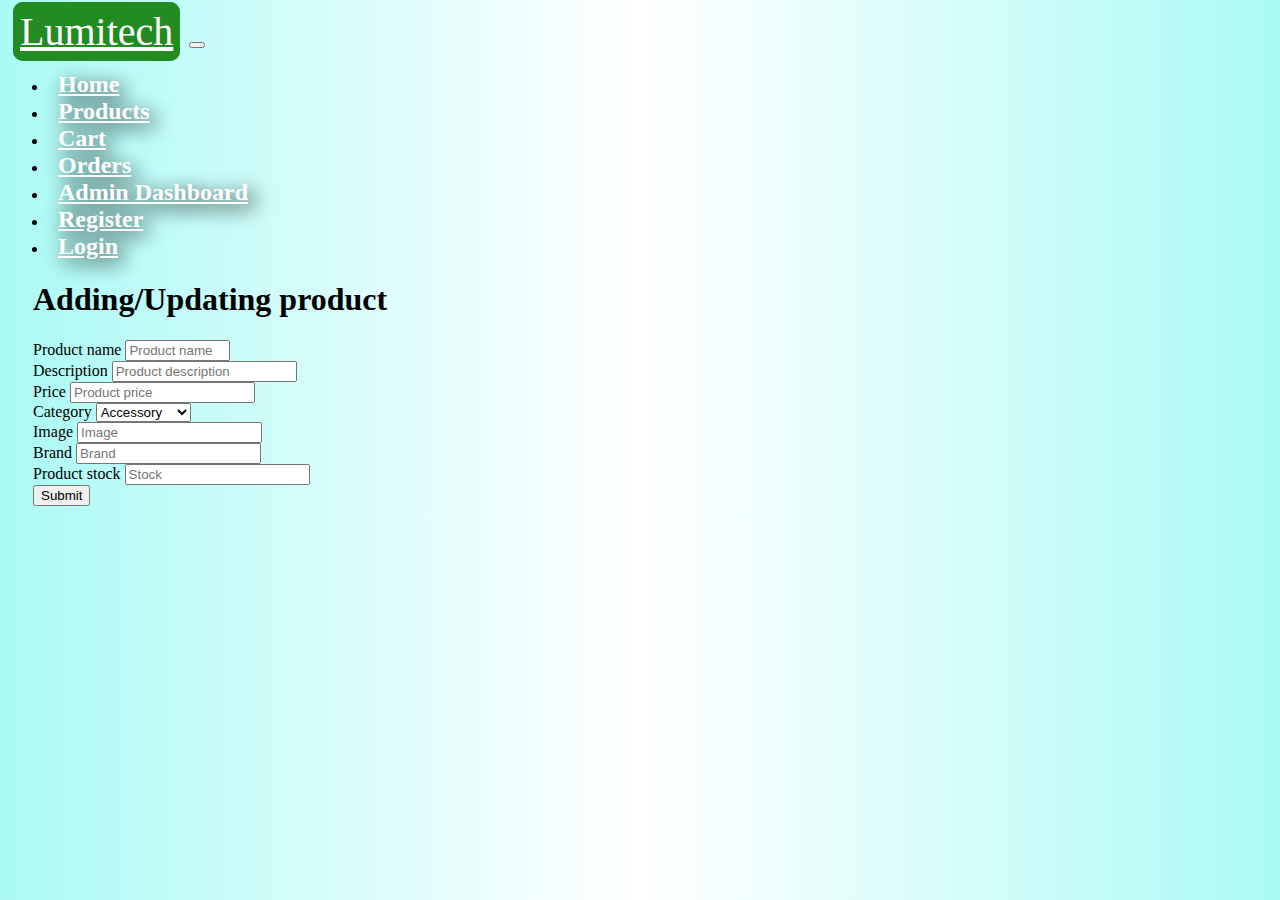
<file: src/main/resources/static/html/add-new-product.html>
<!DOCTYPE html>
<html lang="en">
<head>
    <meta charset="UTF-8">
    <title>Add new Product</title>
    <link rel="stylesheet" href="../css/common.css">
    <link rel="stylesheet" href="../css/header.css">
    <link rel="stylesheet" href="../css/footer.css">
    <link href="https://cdn.jsdelivr.net/npm/bootstrap@5.3.1/dist/css/bootstrap.min.css" rel="stylesheet"
          integrity="sha384-4bw+/aepP/YC94hEpVNVgiZdgIC5+VKNBQNGCHeKRQN+PtmoHDEXuppvnDJzQIu9" crossorigin="anonymous">
</head>
<body>
<header id="header">

</header>

<div id="entire-form">

<h1>Adding/Updating product</h1>

<form id="product-form">
    <div class="mb-3">
        <label for="name" class="form-label">Product name</label>
        <input type="text" class="form-control short-input" id="name" name="name" placeholder="Product name" size="10">
    </div>
    <div class="mb-3">
        <label for="description" class="form-label">Description</label>
        <input type="text" class="form-control" id="description" name="description" placeholder="Product description">
    </div>
    <div class="mb-3">
        <label for="price" class="form-label">Price</label>
        <input type="text" class="form-control" id="price" name="price" placeholder="Product price">
    </div>

    <div class="mb-3">
        <label for="category" class="form-label">Category</label>
        <select class="form-select" id="category" name="category">
            <option value="Accessory">Accessory</option>
            <option value="Component">Component</option>
            <option value="Desktop">Desktop</option>
            <option value="Laptop">Laptop</option>
            <option value="Smartphone">Smartphone</option>
            <option value="Software">Software</option>
            <option value="Tablet">Tablet</option>
            <option value="Wearable">Wearable</option>
        </select>
    </div>

    <div class="mb-3">
        <label for="image" class="form-label">Image</label>
        <input type="text" class="form-control" id="image" name="image" placeholder="Image">
    </div>
    <div class="mb-3">
        <label for="brand" class="form-label">Brand</label>
        <input type="text" class="form-control" id="brand" name="brand" placeholder="Brand">
    </div>
    <div class="mb-3">
        <label for="stock" class="form-label">Product stock</label>
        <input type="number" class="form-control" id="stock" name="stock" placeholder="Stock">
    </div>
    <button type="submit" class="btn btn-primary">Submit</button>

</form>

</div>

<footer id="footer">

</footer>

<script src="../js/header.js"></script>
<script src="../js/footer.js"></script>
<script src="../js/add-new-product.js"></script>
</body>
</html>
</file>
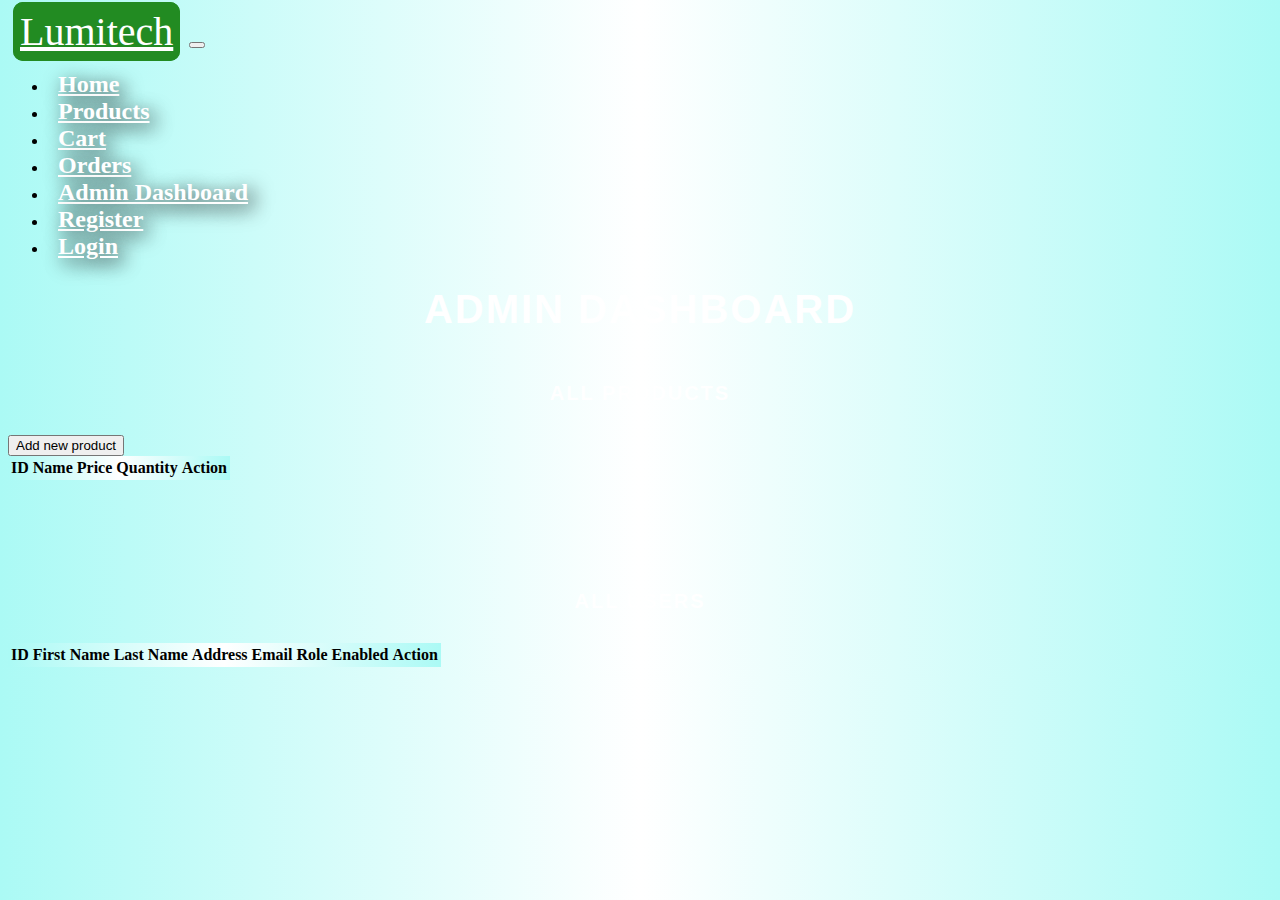
<file: src/main/resources/static/html/admin-dashboard.html>
<!DOCTYPE html>
<html lang="en">
<head>
    <meta charset="UTF-8">
    <title>Admin dashboard</title>
    <link rel="stylesheet" href="../css/common.css">
    <link rel="stylesheet" href="../css/admin-dashboard.css">
    <link rel="stylesheet" href="../css/header.css">
    <link rel="stylesheet" href="../css/footer.css">
    <link href="https://cdn.jsdelivr.net/npm/bootstrap@5.3.1/dist/css/bootstrap.min.css" rel="stylesheet"
          integrity="sha384-4bw+/aepP/YC94hEpVNVgiZdgIC5+VKNBQNGCHeKRQN+PtmoHDEXuppvnDJzQIu9" crossorigin="anonymous">
</head>
<body>
<header id="header">

</header>

<h1>Admin dashboard</h1>

<div id="all-products">

    <h3>All products</h3>
    <table class="table">

        <button type="button" class="add-product btn btn-success" onclick="window.location.href = '/add-product';">Add new product</button>
        <thead>
        <tr>
            <th scope="col">ID</th>
            <th scope="col">Name</th>
            <th scope="col">Price</th>
            <th scope="col">Quantity</th>
            <th scope="col">Action</th>
        </tr>
        </thead>
        <tbody id="products-table-body">

        </tbody>

    </table>


</div>


<div id="all-users">

    <h3>All users</h3>
    <table class="table">

        <thead>
        <tr>
            <th scope="col">ID</th>
            <th scope="col">First Name</th>
            <th scope="col">Last Name</th>
            <th scope="col">Address</th>
            <th scope="col">Email</th>
            <th scope="col">Role</th>
            <th scope="col">Enabled</th>
            <th scope="col">Action</th>
        </tr>
        </thead>
        <tbody id="users-table-body">

        </tbody>

    </table>


</div>

<footer id="footer">

</footer>

<script src="../js/header.js"></script>
<script src="../js/footer.js"></script>
<script src="../js/admin-dashboard.js"></script>
</body>
</html>
</file>
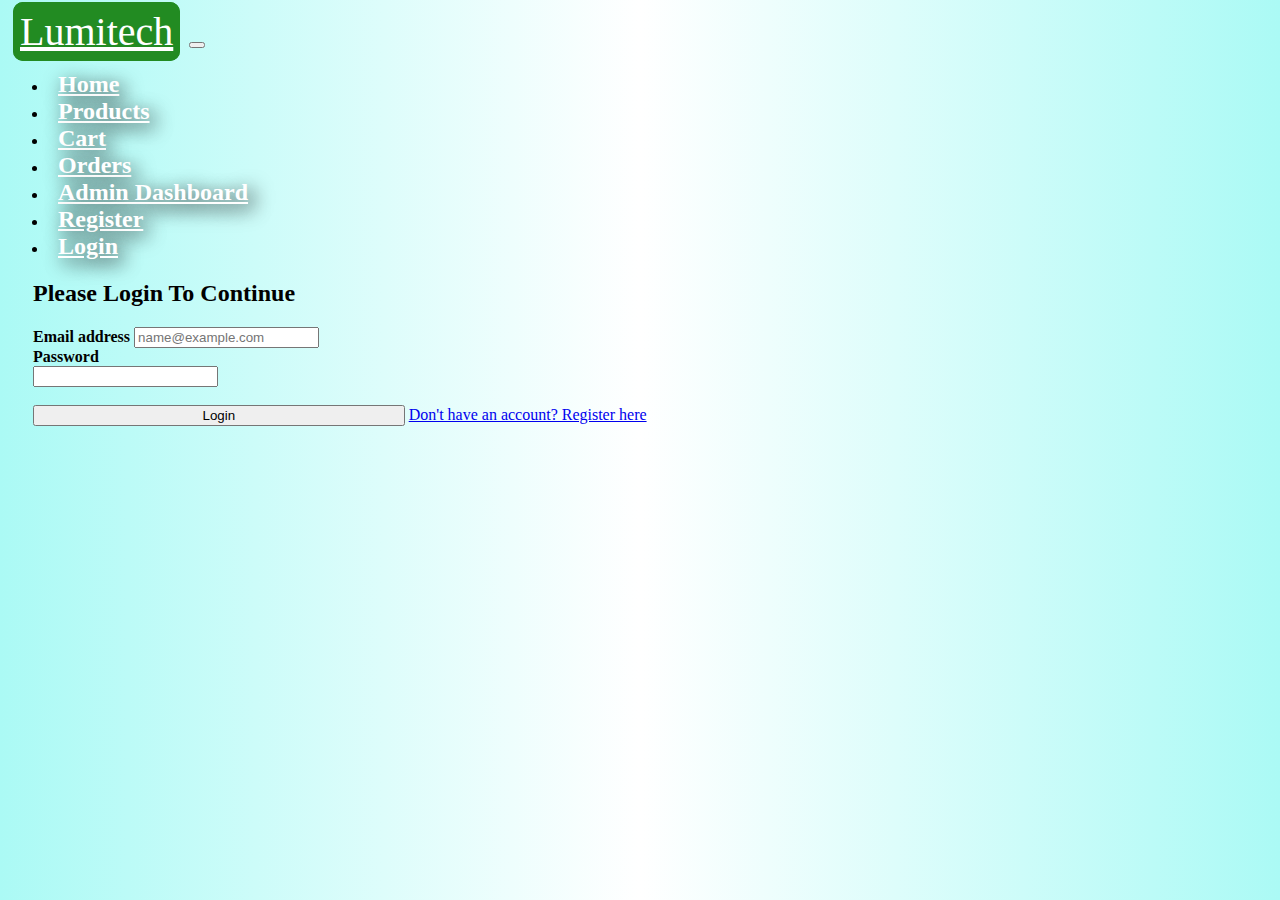
<file: src/main/resources/static/html/login.html>
<!DOCTYPE html>
<html lang="en">
<head>
    <meta charset="UTF-8">
    <title>Login</title>
    <link rel="stylesheet" href="../css/common.css">
    <link rel="stylesheet" href="../css/form.css">
    <link rel="stylesheet" href="../css/header.css">
    <link rel="stylesheet" href="../css/footer.css">
    <link href="https://cdn.jsdelivr.net/npm/bootstrap@5.3.1/dist/css/bootstrap.min.css" rel="stylesheet"
          integrity="sha384-4bw+/aepP/YC94hEpVNVgiZdgIC5+VKNBQNGCHeKRQN+PtmoHDEXuppvnDJzQIu9" crossorigin="anonymous">
</head>
<body>
<header id="header">

</header>

<div id="entire-form">

    <h2>Please Login To Continue</h2>

<form id="login-form">
    <div class="mb-3">
        <label for="inputEmail" class="form-label"><b>Email address</b></label>
        <input name="email" type="email" class="form-control" id="inputEmail" placeholder="name@example.com">
    </div>

    <div class="row g-3 align-items-center">
        <div class="col-auto">
            <label for="inputPassword" class="col-form-label"><b>Password</b></label>
        </div>
        <div class="col-auto">
            <input name="password" type="password" id="inputPassword" class="form-control"
                   aria-describedby="passwordHelpInline">
        </div>

        <div class="col-auto">
    <span id="passwordHelpInline" class="form-text">

    </span>
        </div>


    </div>
    <br>
    <div class="button-and-link">
    <button type="submit" class="btn btn-primary" style="width: 30%">Login</button>
        <a href="register">Don't have an account? Register here</a>
    </div>
</form>

</div>

<footer id="footer">

</footer>

<script src="../js/header.js"></script>
<script src="../js/footer.js"></script>
<script src="../js/login.js"></script>
</body>
</html>
</file>
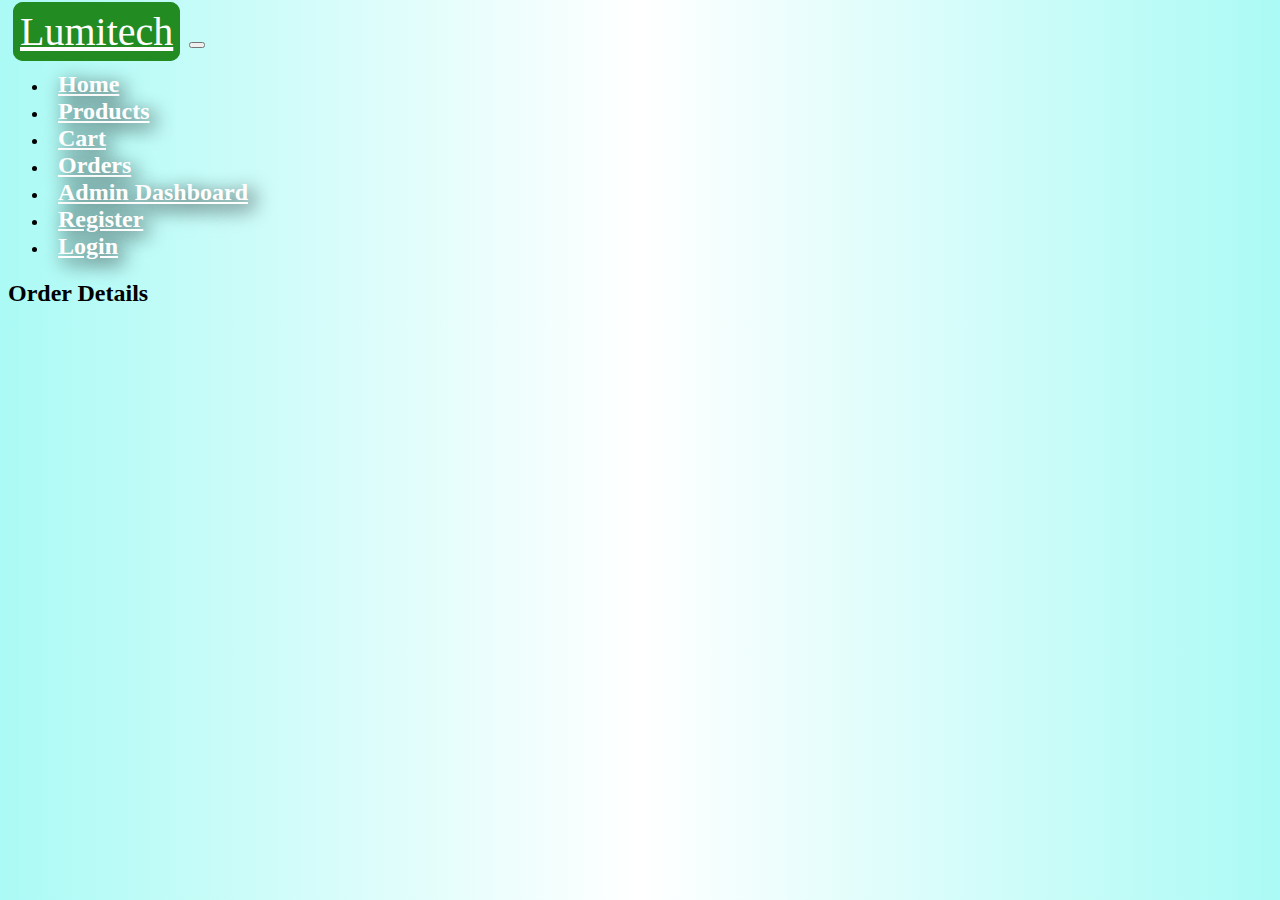
<file: src/main/resources/static/html/orders.html>
<!DOCTYPE html>
<html lang="en">
<head>
    <meta charset="UTF-8">
    <title>Orders</title>
    <link rel="stylesheet" href="../css/common.css">
    <link rel="stylesheet" href="../css/header.css">
    <link rel="stylesheet" href="../css/footer.css">
    <link href="https://cdn.jsdelivr.net/npm/bootstrap@5.3.1/dist/css/bootstrap.min.css" rel="stylesheet"
          integrity="sha384-4bw+/aepP/YC94hEpVNVgiZdgIC5+VKNBQNGCHeKRQN+PtmoHDEXuppvnDJzQIu9" crossorigin="anonymous">
</head>
<body>

<header id="header">

</header>

<div id="order-details">
    <h2>Order Details</h2>

    <!-- Loop through orders and add order information and product table for each -->
    <div id="order-container"></div>
</div>

<footer id="footer">

</footer>

<script src="../js/orders.js"></script>
<script src="../js/header.js"></script>
<script src="../js/footer.js"></script>
</body>
</html>
</file>
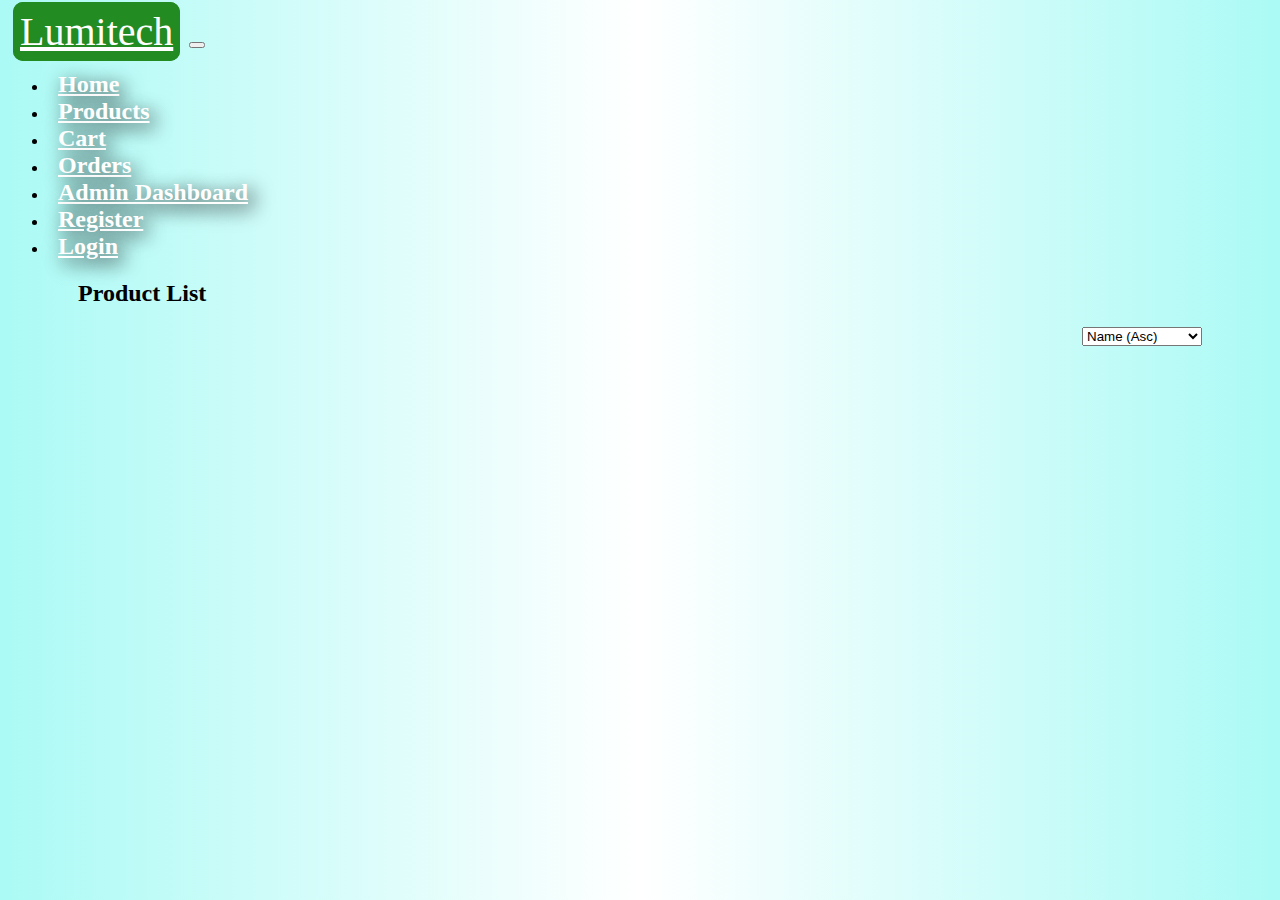
<file: src/main/resources/static/html/products.html>
<!DOCTYPE html>
<html lang="en">
<head>
    <meta charset="UTF-8">
    <title>Product List</title>
    <link rel="stylesheet" href="../css/common.css">
    <link rel="stylesheet" href="../css/products.css">
    <link rel="stylesheet" href="../css/header.css">
    <link rel="stylesheet" href="../css/footer.css">
    <link href="https://cdn.jsdelivr.net/npm/bootstrap@5.3.1/dist/css/bootstrap.min.css" rel="stylesheet"
          integrity="sha384-4bw+/aepP/YC94hEpVNVgiZdgIC5+VKNBQNGCHeKRQN+PtmoHDEXuppvnDJzQIu9" crossorigin="anonymous">
</head>
<body>

<header id="header">

</header>


<div id="product-container">

    <h2>Product List</h2>

    <div id="sort-select">

        <label>
            <select>
                <option value="nameAsc">Name (Asc)</option>
                <option value="nameDesc">Name (Desc)</option>
                <option value="priceAsc">Price (Asc)</option>
                <option value="priceDesc">Price (Desc)</option>
                <option value="categoryAsc">Category (Asc)</option>
                <option value="categoryDesc">Category (Desc)</option>
            </select>
        </label>

    </div>

    <div id="product-grid">

    </div>

    <div id="pagination">
        <ul id="page-numbers">

        </ul>
    </div>

</div>

<footer id="footer">

</footer>

<script src="../js/product.js"></script>
<script src="../js/header.js"></script>
<script src="../js/footer.js"></script>
</body>
</html>
</file>
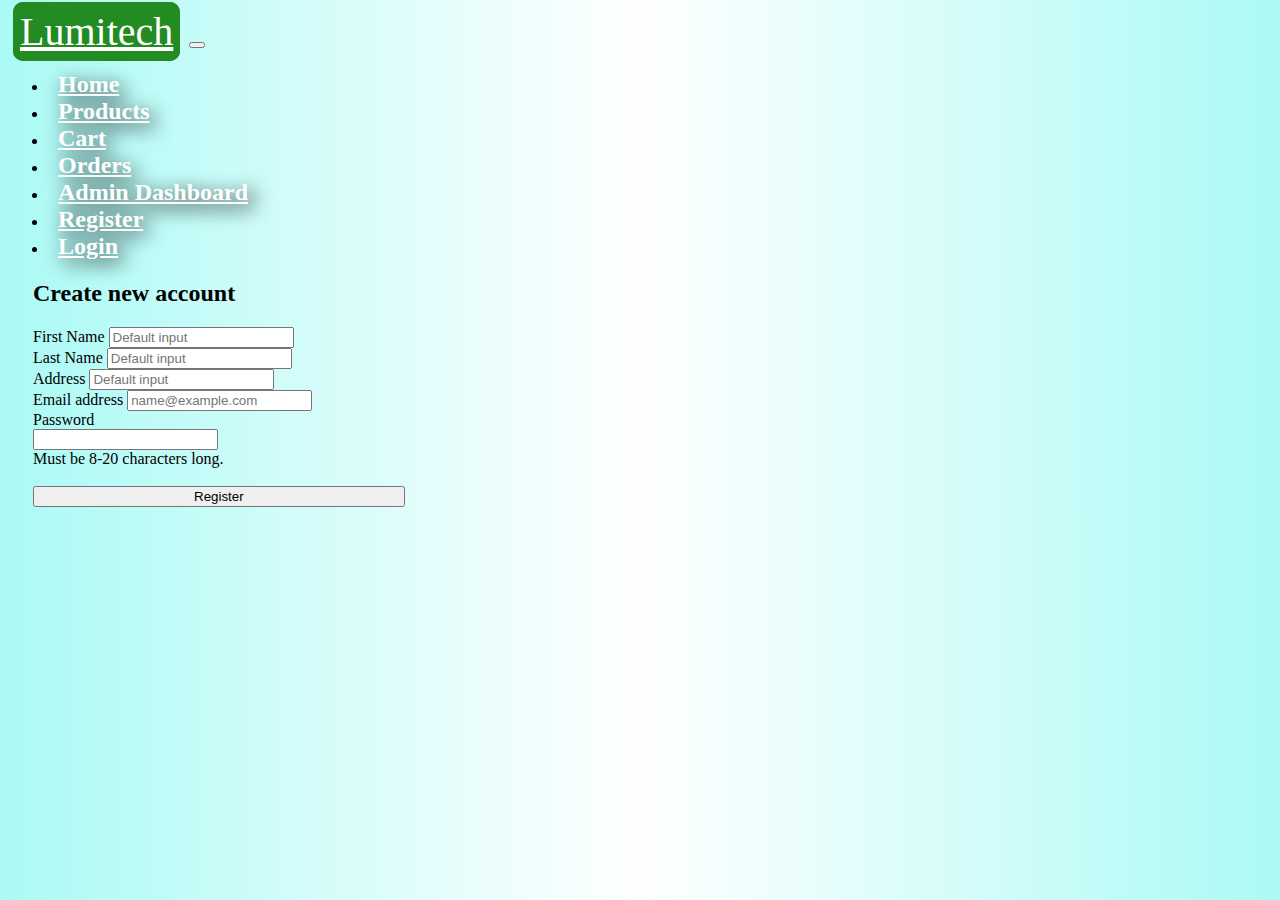
<file: src/main/resources/static/html/register.html>
<!DOCTYPE html>
<html lang="en">
<head>
    <meta charset="UTF-8">
    <title>Sign Up</title>
    <link rel="stylesheet" href="../css/common.css">
    <link rel="stylesheet" href="../css/header.css">
    <link rel="stylesheet" href="../css/footer.css">
    <link rel="stylesheet" href="../css/form.css">
    <link href="https://cdn.jsdelivr.net/npm/bootstrap@5.3.1/dist/css/bootstrap.min.css" rel="stylesheet"
          integrity="sha384-4bw+/aepP/YC94hEpVNVgiZdgIC5+VKNBQNGCHeKRQN+PtmoHDEXuppvnDJzQIu9" crossorigin="anonymous">
</head>
<body>
<header id="header">

</header>

<div id="entire-form">

    <h2>Create new account</h2>

    <form id="login-form">

        <div class="mb-3">
        <label for="inputFirstName" class="col-form-label">First Name</label>
        <input name="firstname" class="form-control" id=inputFirstName type="text" placeholder="Default input"
               aria-label="default input example">
        </div>

        <div class="mb-3">
        <label for="inputLastName" class="col-form-label">Last Name</label>
        <input name="lastname" class="form-control" id=inputLastName type="text" placeholder="Default input"
               aria-label="default input example">
        </div>

        <div class="mb-3">
        <label for="inputAddress" class="col-form-label">Address</label>
        <input name="address" class="form-control" id=inputAddress type="text" placeholder="Default input"
               aria-label="default input example">
        </div>

        <div class="mb-3">
            <label for="inputEmail" class="form-label">Email address</label>
            <input name="email" type="email" class="form-control" id="inputEmail" placeholder="name@example.com">
        </div>

        <div class="row g-3 align-items-center">
            <div class="col-auto">
                <label for="inputPassword" class="col-form-label">Password</label>
            </div>
            <div class="col-auto">
                <input name="password" type="password" id="inputPassword" class="form-control"
                       aria-describedby="passwordHelpInline">
            </div>

            <div class="col-auto">
    <span id="passwordHelpInline" class="form-text">
      Must be 8-20 characters long.
    </span>
            </div>


        </div>

        <br>
        <button type="submit" class="btn btn-primary" style="width: 30%" >Register</button>

    </form>

</div>

<footer id="footer">

</footer>

<script src="../js/header.js"></script>
<script src="../js/footer.js"></script>
<script src="../js/register.js"></script>
</body>
</html>
</file>
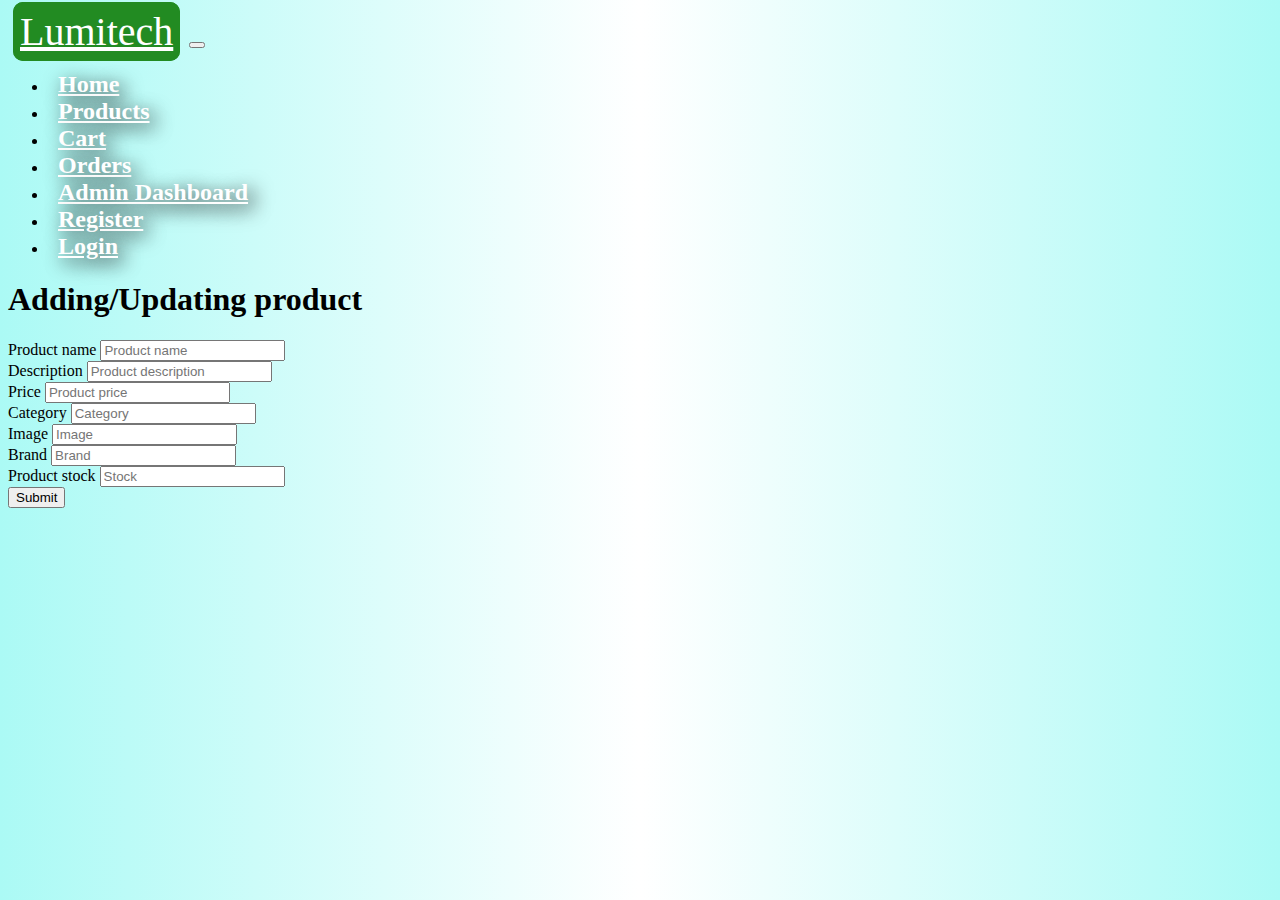
<file: src/main/resources/static/html/update-product.html>
<!DOCTYPE html>
<html lang="en">
<head>
    <meta charset="UTF-8">
    <title>Adding/Updating product</title>
    <link rel="stylesheet" href="../css/common.css">
    <link rel="stylesheet" href="../css/header.css">
    <link rel="stylesheet" href="../css/footer.css">
  <link href="https://cdn.jsdelivr.net/npm/bootstrap@5.3.1/dist/css/bootstrap.min.css" rel="stylesheet"
        integrity="sha384-4bw+/aepP/YC94hEpVNVgiZdgIC5+VKNBQNGCHeKRQN+PtmoHDEXuppvnDJzQIu9" crossorigin="anonymous">
</head>
<body>
<header id="header">

</header>

<h1>Adding/Updating product</h1>

<form id="product-form">
    <div class="mb-3">
        <label for="name" class="form-label">Product name</label>
        <input type="text" class="form-control" id="name" name="name" placeholder="Product name">
    </div>
    <div class="mb-3">
        <label for="description" class="form-label">Description</label>
        <input type="text" class="form-control" id="description" name="description" placeholder="Product description">
    </div>
    <div class="mb-3">
        <label for="price" class="form-label">Price</label>
        <input type="number" class="form-control" id="price" name="price" placeholder="Product price">
    </div>
    <div class="mb-3">
        <label for="category" class="form-label">Category</label>
        <input type="text" class="form-control" id="category" name="category" placeholder="Category">
    </div>
    <div class="mb-3">
        <label for="image" class="form-label">Image</label>
        <input type="text" class="form-control" id="image" name="image" placeholder="Image">
    </div>
    <div class="mb-3">
        <label for="brand" class="form-label">Brand</label>
        <input type="text" class="form-control" id="brand" name="brand" placeholder="Brand">
    </div>
    <div class="mb-3">
        <label for="stock" class="form-label">Product stock</label>
        <input type="number" class="form-control" id="stock" name="stock" placeholder="Stock">
    </div>
    <button type="submit" class="btn btn-primary">Submit</button>

</form>

<footer id="footer">

</footer>

<script src="../js/header.js"></script>
<script src="../js/footer.js"></script>
<script src="../js/update-product.js"></script>
</body>
</html>
</file>
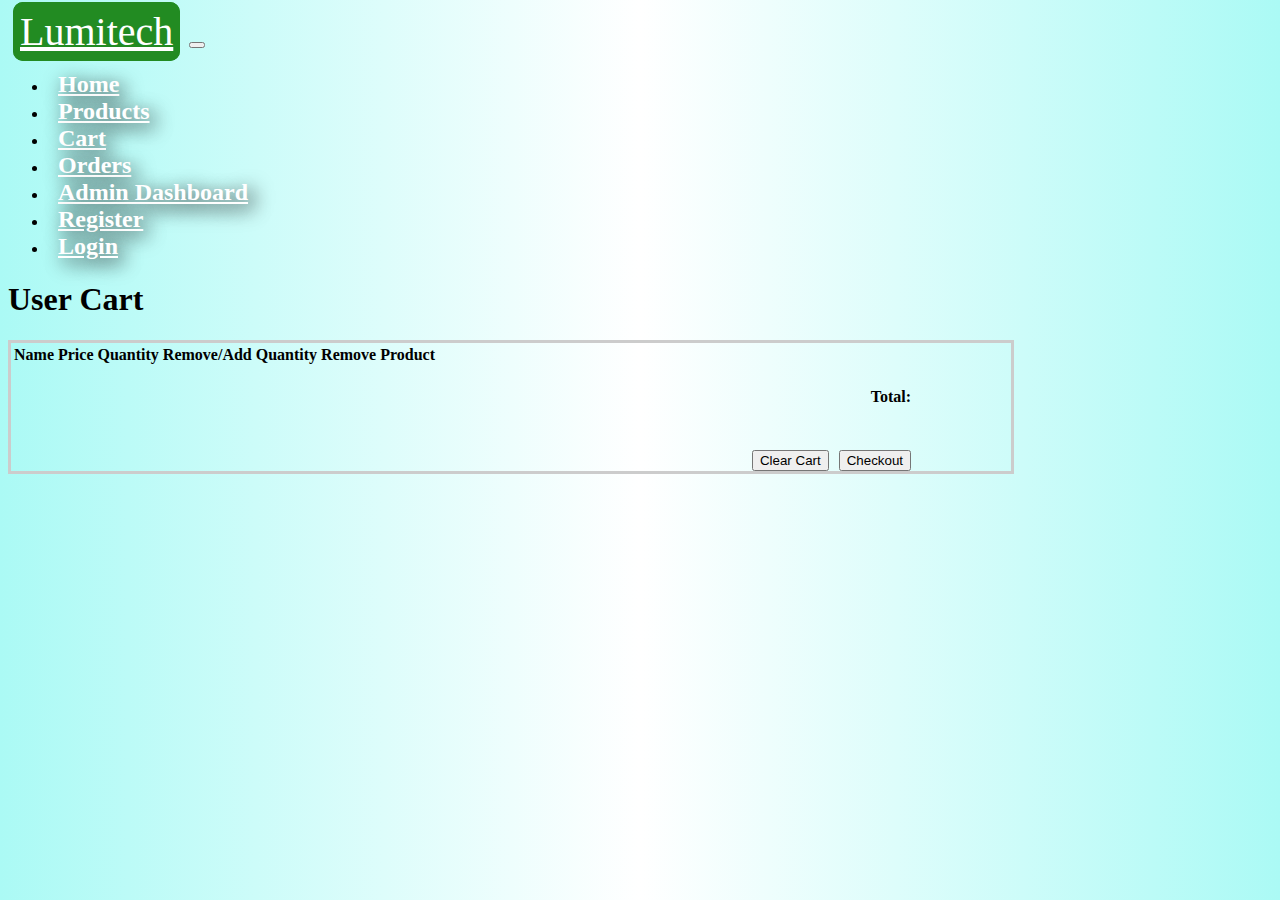
<file: src/main/resources/static/html/usercart.html>
<!DOCTYPE html>
<html lang="en">
<head>
    <meta charset="UTF-8">
    <title>User Cart</title>
  <link rel="stylesheet" href="../css/common.css">
  <link rel="stylesheet" href="../css/userCartTable.css">
  <link rel="stylesheet" href="../css/header.css">
  <link rel="stylesheet" href="../css/footer.css">
  <link href="https://cdn.jsdelivr.net/npm/bootstrap@5.3.1/dist/css/bootstrap.min.css" rel="stylesheet"
        integrity="sha384-4bw+/aepP/YC94hEpVNVgiZdgIC5+VKNBQNGCHeKRQN+PtmoHDEXuppvnDJzQIu9" crossorigin="anonymous">
</head>
<body>
<header id="header">

</header>

<h1>User Cart</h1>

<div id="cart">
<table class="table">

  <thead>
  <tr>
    <th scope="col">Name</th>
    <th scope="col">Price</th>
    <th scope="col">Quantity</th>
    <th scope="col">Remove/Add Quantity</th>
    <th scope="col">Remove Product</th>
  </tr>
  </thead>
  <tbody id="cart-products">

  </tbody>

</table>


  <h4 id="total-text">Total:<h5 id="total"></h5></h4>


  <div class="checkout-buttons-container">
    <button id="clear-cart" class="btn btn-danger">Clear Cart</button>
    <button id="checkout" class="btn btn-primary">Checkout</button>
  </div>

</div>

<footer id="footer">

</footer>

<script src="../js/header.js"></script>
<script src="../js/footer.js"></script>
<script src="../js/user-cart.js"></script>
</body>
</html>
</file>
<file: src/main/resources/static/css/common.css>
body {
    background: linear-gradient(to right,
    #ABFAF5,
    white,
    #ABFAF5
    );
}

.mb-3 {
    width: 50%;
}

#entire-form {
    margin-left: 25px;
}
</file>
<file: src/main/resources/static/css/header.css>
.navbar-brand {
    font-family: 'Lobster', cursive;
    font-size: 2.5rem;
    color: #fff;
    border : 2px solid forestgreen;
    background-color: forestgreen;
    border-radius: 10px;
    padding: 5px;
    margin: 5px;
}

.navbar-brand:hover {
    color: #fff;
    border : 2px solid #fff;
    background-color: forestgreen;
    border-radius: 10px;
    padding: 5px;
    margin: 5px;
}

.nav-link {
    font-family: 'Lobster', cursive;
    font-size: 1.5rem;
    color: #fff;
    border-radius: 10px;
    padding: 5px;
    margin: 5px;
    text-shadow: black 5px 5px 20px;
    font-weight: bolder;

}
</file>
<file: src/main/resources/static/css/footer.css>
/*.footer {*/
/*    position: fixed;*/
/*    left: 0;*/
/*    bottom: 0;*/
/*    width: 100%;*/
/*    background-color: lightskyblue;*/
/*    color: #000000;*/
/*    padding: 10px;*/
/*}*/

/*.col-md-4 {*/
/*    padding: 10px;*/
/*}*/

/*li {*/
/*    list-style-type: none;*/
/*}*/
</file>
<file: src/main/resources/static/css/admin-dashboard.css>
h1 {
    color: #fff;
    font-size: 40px;
    font-weight: 700;
    margin-bottom: 30px;
    text-align: center;
    text-transform: uppercase;
    letter-spacing: 2px;
    font-family: 'Poppins', sans-serif;
}

h3 {
    color: #fff;
    font-size: 20px;
    font-weight: 700;
    margin-bottom: 30px;
    text-align: center;
    text-transform: uppercase;
    letter-spacing: 2px;
    font-family: 'Poppins', sans-serif;
}

#all-products {
    margin-top: 50px;
    margin-bottom: 110px;
}

table {
    background: linear-gradient(to right, #ABFAF5, white, #ABFAF5);
}
</file>
<file: src/main/resources/static/css/form.css>
.login-form {
    display: flex;
    flex-direction: column;
    padding-right: 400px;
    padding-left: 10px;
}

.login-form .form-control {
    width: 100%;
    margin-bottom: 10px;
}

.form-control {

}
</file>
<file: src/main/resources/static/css/products.css>
#product-grid img {
    width: 200px;
    height: 200px;

}

#single-product {
    display: flex;
    flex-direction: row;
    justify-content: center;
}

.product {
    /*border-bottom: 3px solid #ccc;*/
    /*border-left: 3px solid #ccc;*/
}

.product-info {
    padding-top: 15px;
}

.product-button-quantity {
    padding-top: 35px;
    display: flex;
    flex-direction: column;
}

.product-button-quantity button {
    margin: 10px;
}

/*li {*/
/*    text-align: center;*/
/*    border: 3px solid #ccc;*/
/*    list-style-type: none;*/

/*}*/

#product-grid {
    display: grid;
    grid-template-columns: auto auto;
    grid-gap: 10px;
    justify-content: center;
    align-items: center;
}

.grid-item {
    border: 3px solid #ccc;
    padding: 3px;
}

h3 {
    text-align: center;

}

#sort-select {
    display: flex;
    flex-direction: row;
    justify-content: flex-end;
    align-items: flex-end;
}

#product-container {
    margin: 20px 70px 70px;
}
</file>
<file: src/main/resources/static/css/userCartTable.css>
#cart {
    border: 3px solid #ccc;
    width: 1000px;

}

#total {
    display: flex;
    align-items: flex-end;
    justify-content: flex-end;
    padding-right: 100px;

}

#total-text{
    display: flex;
    align-items: flex-end;
    justify-content: flex-end;
    padding-right: 100px;

}

.checkout-buttons-container {
    display: flex;
    justify-content: flex-end;
    padding-right: 100px;
    margin-top: 10px;
}

.checkout-buttons-container button {
    margin-left: 10px;
}
</file>
